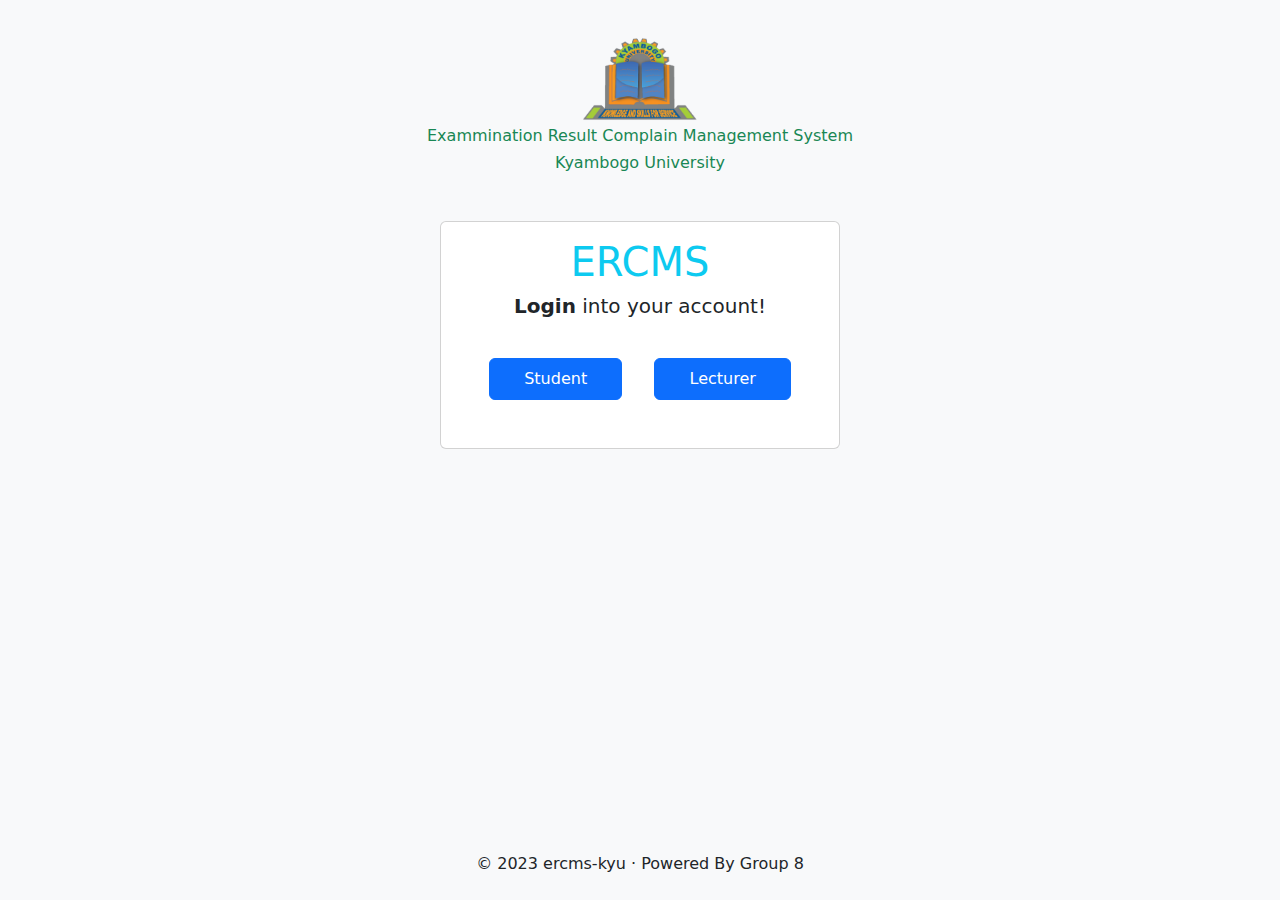
<file: index.html>
<!DOCTYPE html>
<html lang="en">
<head>
  <title>ercms-login</title>
  <meta charset="utf-8">
  <meta http-equiv="refresh" content="1000000000">
  <meta name="viewport" content="width=device-width, initial-scale=1">
  <meta name="theme-color" content="#f8f9fa"/>
  <meta name="description" content="Online Exammination Result Complain System"/>
  <link rel="icon" type="image/x-icon" href="images/favicon.ico">
  <link href="https://cdn.jsdelivr.net/npm/bootstrap@5.2.3/dist/css/bootstrap.min.css" rel="stylesheet">
  <script src="https://cdn.jsdelivr.net/npm/bootstrap@5.2.3/dist/js/bootstrap.bundle.min.js"></script>
</head>
<body style="background-color: #f8f9fa;">

<div class="container-fluid">
  <div class="flex text-center text-success mt-4 mb-5">
    <img class="card-img-top mx-auto d-block pt-2" src="images/logo.png" style="width:120px;">
    <h6>Exammination Result Complain Management System</h6>
    <h6>Kyambogo University</h6>
  </div>
  <div class="container d-flex align-items-center justify-content-center mb-0">
  <!--The card Start-->
  <div class="card" style="width:400px">
    
    <div class="card-body">
      <h1 class="text-center font-weight-bold text-info">ERCMS</h1>
      <h5 class="card-title text-center"><strong>Login</strong> into your account!</h5>
      <div class="d-flex p-3 justify-content-between">
      <button class="flex-fill m-3 p-2 btn btn-primary" data-bs-toggle="modal" data-bs-target="#myModalStudent">
      Student
      </button>
      <button class="flex-fill m-3 p-2 btn btn-primary" data-bs-toggle="modal" data-bs-target="#myModalLecturer">
      Lecturer
      </button>
    </div>
    </div>
    </div>
  <!--Card Ends-->
  <!--Std Login Model-->
  <!-- The Modal -->
<div class="modal" id="myModalStudent">
  <div class="modal-dialog modal-dialog-centered">
    <div class="modal-content">

      <!-- Modal Header -->
      <div class="modal-header bg-light" style="height:3em;">
        <h4 class="modal-title text-primary">Student Login</h4>
        <button type="button" class="btn-close" data-bs-dismiss="modal"></button>
      </div>

      <!-- Modal body -->
      <div class="modal-body">
        <form action="#">
          <div class="mb-3 mt-3">
            <label for="std_no">Student Number:</label>
            <input type="text" class="form-control" id="std_no" placeholder="Enter Student Number" name="std_no">
          </div>
          <div class="mb-3">
            <label for="pwd">Password:</label>
            <input type="password" class="form-control" id="pwd" placeholder="Enter password" name="pswd">
          </div>
          <div class="text-center mb-3">
            <button type="submit" class="text-center btn btn-primary">Login</button>
          </div>
          <p class="text-right text-secondary p-2">You don't have an account! <a href="register.html">Signup</a></p>
        </form>
      </div>
    </div>
  </div>
</div>
  <!--Lecturer Login Model-->
  <!-- The Modal -->
<div class="modal" id="myModalLecturer">
  <div class="modal-dialog modal-dialog-centered">
    <div class="modal-content">

      <!-- Modal Header -->
      <div class="modal-header bg-light" style="height:3em;">
        <h4 class="modal-title text-primary">Lecturer Login</h4>
        <button type="button" class="btn-close" data-bs-dismiss="modal"></button>
      </div>

      <!-- Modal body -->
      <div class="modal-body">
        <form action="#">
          <div class="mb-3 mt-3">
            <label for="username">Username:</label>
            <input type="text" class="form-control" id="username" placeholder="Enter username" name="username">
          </div>
          <div class="mb-3">
            <label for="pwd">Password:</label>
            <input type="password" class="form-control" id="pwd" placeholder="Enter password" name="pswd">
          </div>
          <div class="text-center mb-3">
            <button type="submit" class="text-center btn btn-primary">Login</button>
          </div>
        </form>
      </div>

    </div>
  </div>
</div>
</div>
<div class="row">
<!--Footer-->
<nav class="navbar navbar-expand-sm bg-light justify-content-center fixed-bottom">
  <ul class="navbar-nav">
    <li class="nav-item d-flex">
      <p>&copy; 2023 ercms-kyu &middot; Powered By Group 8</p>
    </li>
  </ul>
</nav>
<!--Footer End-->
</div>
</div>


</body>
</html>
</file>
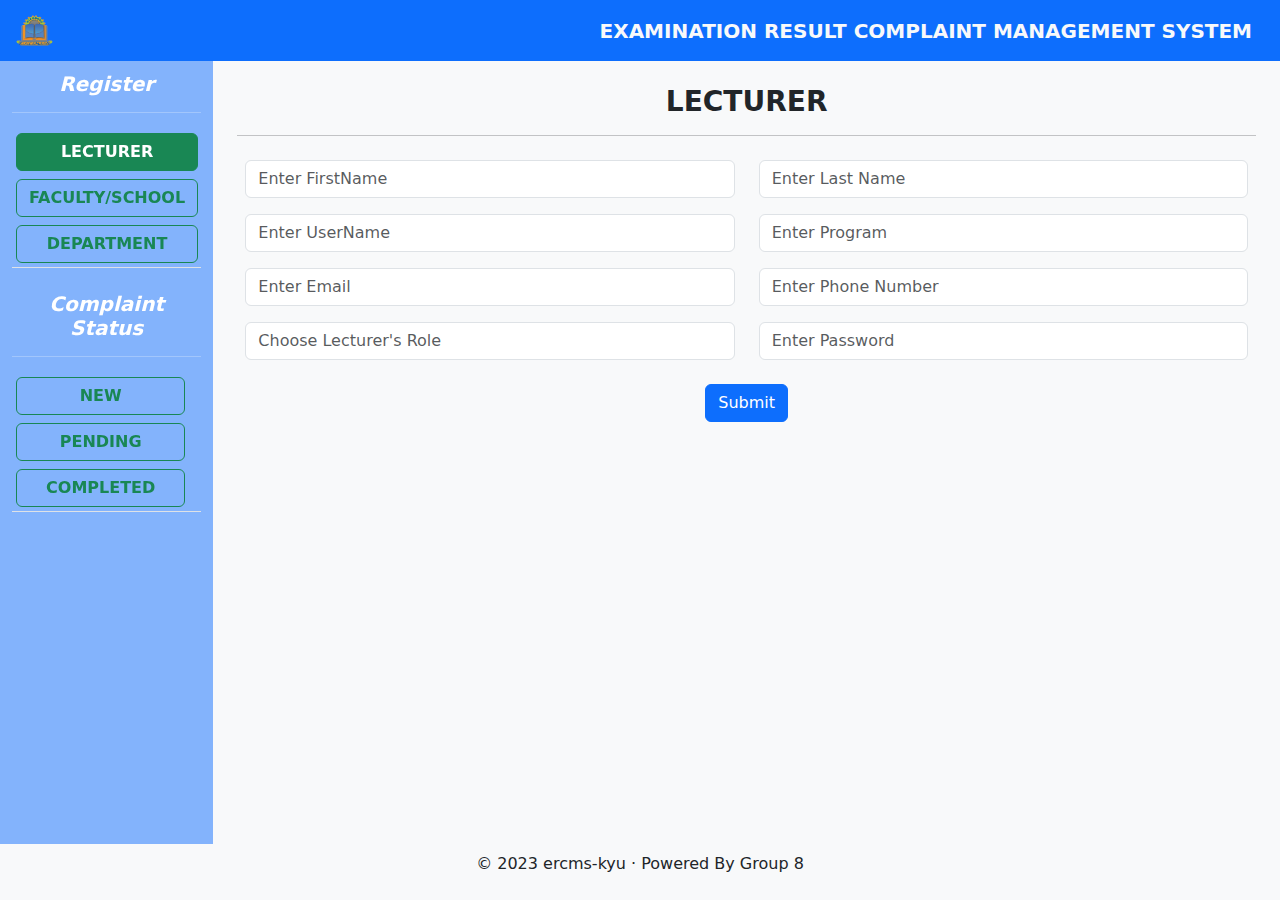
<file: admin.html>
<!DOCTYPE html>
<html lang="en">
<head>
  <title>ercs-admin_dashboard</title>
  <meta charset="utf-8">
  <meta http-equiv="refresh" content="">
  <meta name="viewport" content="width=device-width, initial-scale=1">
  <meta name="theme-color" content="#f8f9fa"/>
  <meta name="description" content="Online Exammination Result Complain System"/>
  <link rel="icon" type="image/x-icon" href="images/favicon.ico">
  <link href="https://cdn.jsdelivr.net/npm/bootstrap@5.2.3/dist/css/bootstrap.min.css" rel="stylesheet">
  <script src="https://cdn.jsdelivr.net/npm/bootstrap@5.2.3/dist/js/bootstrap.bundle.min.js"></script>
</head>
<body style="background-color: #f8f9fa;">
    <nav class="navbar navbar-expand-md bg-primary navbar-dark sticky-top">
        <div class="container-fluid">
          <a class="navbar-brand" href="#">
            <img src="images/logo.png" alt="Logo" style="width:45px;" class="rounded-pill">
          </a>
          <button class="navbar-toggler" type="button" data-bs-toggle="offcanvas" data-bs-target="#demo">
            <span class="navbar-toggler-icon"></span>
          </button>
          <div class="collapse navbar-collapse fw-bold justify-content-end" id="collapsibleNavbar">
            <span class="navbar-brand text-light fw-bold d-none d-md-block">
              EXAMINATION RESULT COMPLAINT MANAGEMENT SYSTEM
            </span>
          </div>
        </div>
      </nav>
<!--Enter NavBar-->
<!--Off canvas menu-->
<div class="offcanvas offcanvas-top" style="height:250px;" id="demo">
  <div class="offcanvas-header">
    <button type="button" class="btn-sm btn-close float-end" data-bs-dismiss="offcanvas"></button>
  </div>
  <div class="offcanvas-body p-2">
    <div class="fw-bold">
      <span class="">Register</span>
      <hr class="w-75">
      <ul class="nav">
        <li class="nav-item">
          <a class="nav-link" data-bs-toggle="tab" href="#home">Lecturer</a>
        </li>
        <li class="nav-item">
          <a class="nav-link" hdata-bs-toggle="tab" href="#faculty">Faculty/School</a>
        </li>
        <li class="nav-item">
          <a class="nav-link" data-bs-toggle="tab" href="#department">Department</a>
        </li>
      </ul>
      </div>
      <div class="fw-bold">
      <span class="">Complaint Status</span>
        <hr class="w-75">
      <ul class="nav">
        <li class="nav-item">
          <a class="nav-link" data-bs-toggle="tab" href="#new">New</a>
        </li>
        <li class="nav-item">
          <a class="nav-link" data-bs-toggle="tab" href="#pending">Pending</a>
        </li>
        <li class="nav-item">
          <a class="nav-link" data-bs-toggle="tab" href="#completed">Completed</a>
        </li>
      </ul>
      </div>
  </div>
</div>
<!--offcanvas end-->
<!--Start of Body-->
<div class="container-fluid">
<div class="row">
    <div class="col-sm-2 d-none d-md-block bg-primary text-white mt-5 bg-opacity-50 fixed-top vh-100">
        <h5 class="text-center fw-bold mt-4"><i>Register</i></h5>
        <hr>
        <div class="container-fluid text-center flex-column nav nav-tabs">
            <button class="btn btn-outline-success m-1 fw-bold active" data-bs-toggle="collapse" data-bs-target="#home">LECTURER</button>
            <button class="btn btn-outline-success m-1 fw-bold" data-bs-toggle="collapse" data-bs-target="#faculty">FACULTY/SCHOOL</button>
            <button class="btn btn-outline-success m-1 fw-bold" data-bs-toggle="collapse" data-bs-target="#department">DEPARTMENT</button>
        </div>
        <h5 class="text-center fw-bold pt-4"><i>Complaint Status</i></h5>
        <hr>
        <div class="container-fluid flex-column nav nav-tabs">
            <button class="btn btn-outline-success m-1 fw-bold" data-bs-toggle="collapse" data-bs-target="#new">NEW</button>
            <button class="btn btn-outline-success m-1 fw-bold" data-bs-toggle="collapse" data-bs-target="#pending">PENDING</button>
            <button class="btn btn-outline-success m-1 fw-bold" data-bs-toggle="collapse" data-bs-target="#completed">COMPLETED</button>
        </div>
    </div>
    <div class="col-10 bg-light text-dark container-fluid bg-opacity-50 offset-2 offset-sm-none justify-content-center">
         <!-- Tab panes registeration-->
        <div class="container-fluid mx-auto">
            <div id="home" class="collapse show collapse-sm show"><br>
            <h3 class="text-center fw-bolder">LECTURER</h3>
            <hr>
            <form>
                <div class="row p-2">
                  <div class="col-6">
                    <input type="text" class="form-control" placeholder="Enter FirstName" name="fname">
                  </div>
                  <div class="col-6">
                    <input type="text" class="form-control" placeholder="Enter Last Name" name="lname">
                  </div>
                </div>
                <div class="row p-2">
                  <div class="col">
                    <input type="text" class="form-control" placeholder="Enter UserName" name="username">
                  </div>
                  <div class="col">
                    <input type="text" class="form-control" placeholder="Enter Program" name="program">
                  </div>
                </div>
                  <div class="row p-2">
                  <div class="col">
                    <input type="email" class="form-control" placeholder="Enter Email" name="email">
                  </div>
                  <div class="col">
                    <input type="tell" class="form-control" placeholder="Enter Phone Number" name="phone">
                  </div>
                </div>
                  <div class="row p-2">
                  <div class="col">
                    <input class="form-control" placeholder="Choose Lecturer's Role" list="roles" name="role" id="role">
                        <datalist id="roles">
                            <option value="Lecturer"></option>
                            <option value="Coordinator"></option>
                        </datalist>    
                  </div>
                  <div class="col">
                    <input type="password" class="form-control" placeholder="Enter Password" name="pswd">
                  </div>
                </div>
                <div class="conatiner text-center">
                    <input type="submit" class="btn btn-primary mt-3" value="Submit">
                </div>
              </form>
            </div>

            <div id="faculty" class="collapse"><br>
                <h3 class="text-center fw-bolder">FACULTY / SCHOOL</h3>
                <hr>
                <form>
                    <div class="row p-2">
                      <div class="col">
                        <input type="text" class="form-control" placeholder="Enter Faculty/School Name" name="fac_name">
                      </div>
                      <div class="col">
                        <input type="text" class="form-control" placeholder="Enter HOD Name" name="fac_member">
                      </div>
                    </div>
                    <div class="row p-2">
                      <div class="col">
                        <input type="email" class="form-control" placeholder="Enter Email" name="email">
                      </div>
                      <div class="col">
                        <input type="tell" class="form-control" placeholder="Enter Phone" name="phone">
                      </div>
                    </div>
                    <div class="conatiner text-center">
                        <input type="submit" class="btn btn-primary mt-3" value="Submit">
                    </div>
                  </form>
            </div>

            <div id="department" class="collapse"><br>
                <h3 class="text-center fw-bolder">DEPARTMENT</h3>
                <hr>
                <form>
                    <div class="row p-2">
                      <div class="col">
                        <input type="text" class="form-control" placeholder="Enter department name" name="department_name">
                      </div>
                      <div class="col">
                        <input type="text" class="form-control" placeholder="Enter Administrator Name" name="dadmin_name">
                      </div>
                    </div>
                    <div class="conatiner text-center">
                        <input type="submit" class="btn btn-primary mt-3" value="Submit">
                    </div>
                  </form>
            </div>
    <!-- Tab panes registeration-->
                <div id="new" class="collapse"><br>
                <h3 class="text-center fw-bolder">NEW COMPLAINTS</h3>
                <hr>
                <div class="table-responsive">
                    <table class="table table-bordered">
                      <thead class="table-success">
                        <tr>
                          <th>Reg_No</th>
                          <th>Date</th>
                          <th>Full Name</th>
                          <th>Program</th>
                          <th>Comp_Id</th>
                          <th>Complaint Description</th>
                          <th>Faculty/School</th>
                          <th>Department</th>
                          <th>Course</th>
                        </tr>
                      </thead>
                      <tbody>
                        <tr>
                          <td>21/U/ITE/8664/PE</td>
                          <td>21/04/2023</td>
                          <td>Pitt Eunice</td>
                          <td>Information Technology and Computing</td>
                          <td>093jf</td>
                          <td>I have missing mark for computer maintenace of year 1 sem two.</td>
                          <td>School of computing and information science</td>
                          <td>Computer Science</td>
                          <td>Computer Maintenace</td>
                        </tr>
                        <tr>
                            <td>21/U/ITE/8664/PE</td>
                            <td>21/04/2023</td>
                            <td>Pitt Eunice</td>
                            <td>Information Technology and Computing</td>
                            <td>093jf</td>
                            <td>I have missing mark for computer maintenace of year 1 sem two.</td>
                            <td>School of computing and information science</td>
                            <td>Computer Science</td>
                            <td>Computer Maintenace</td>
                          </tr>
                      </tbody>
                    </table>
                  </div>
                </div>

                <div id="pending" class="collapse"><br>
                    <h3 class="text-center fw-bolder">PENDING COMPLAINTS</h3>
                    <hr>
                    <div class="table-responsive">
                      <table class="table table-bordered">
                        <thead class="table-success">
                          <tr>
                            <th>Reg_No</th>
                            <th>Date</th>
                            <th>Full Name</th>
                            <th>Program</th>
                            <th>Comp_Id</th>
                            <th>Complaint Description</th>
                            <th>Faculty/School</th>
                            <th>Department</th>
                            <th>Course</th>
                          </tr>
                        </thead>
                        <tbody>
                          <tr>
                            <td>21/U/ITE/8664/PE</td>
                            <td>21/04/2023</td>
                            <td>Pitt Eunice</td>
                            <td>Information Technology and Computing</td>
                            <td>093jf</td>
                            <td>I have missing mark for computer maintenace of year 1 sem two.</td>
                            <td>School of computing and information science</td>
                            <td>Computer Science</td>
                            <td>Computer Maintenace</td>
                          </tr>
                          <tr>
                              <td>21/U/ITE/8664/PE</td>
                              <td>21/04/2023</td>
                              <td>Pitt Eunice</td>
                              <td>Information Technology and Computing</td>
                              <td>093jf</td>
                              <td>I have missing mark for computer maintenace of year 1 sem two.</td>
                              <td>School of computing and information science</td>
                              <td>Computer Science</td>
                              <td>Computer Maintenace</td>
                            </tr>
                        </tbody>
                      </table>
                    </div>
                  </div>
                </div>
                <div id="completed" class="collapse"><br>
                    <h3 class="text-center fw-bolder">COMPLATED</h3>
                    <hr>
                    <div class="table-responsive">
                      <table class="table table-bordered">
                        <thead class="table-success">
                          <tr>
                            <th>Reg_No</th>
                            <th>Date</th>
                            <th>Full Name</th>
                            <th>Program</th>
                            <th>Comp_Id</th>
                            <th>Complaint Description</th>
                            <th>Faculty/School</th>
                            <th>Department</th>
                            <th>Course</th>
                          </tr>
                        </thead>
                        <tbody>
                          <tr>
                            <td>21/U/ITE/8664/PE</td>
                            <td>21/04/2023</td>
                            <td>Pitt Eunice</td>
                            <td>Information Technology and Computing</td>
                            <td>093jf</td>
                            <td>I have missing mark for computer maintenace of year 1 sem two.</td>
                            <td>School of computing and information science</td>
                            <td>Computer Science</td>
                            <td>Computer Maintenace</td>
                          </tr>
                          <tr>
                              <td>21/U/ITE/8664/PE</td>
                              <td>21/04/2023</td>
                              <td>Pitt Eunice</td>
                              <td>Information Technology and Computing</td>
                              <td>093jf</td>
                              <td>I have missing mark for computer maintenace of year 1 sem two.</td>
                              <td>School of computing and information science</td>
                              <td>Computer Science</td>
                              <td>Computer Maintenace</td>
                            </tr>
                        </tbody>
                      </table>
                    </div>
                  </div>
                </div>
            </div>
        </div>
    <!--End of Complaint status check tabs-->
  </div>
  </div>
<!--End of body-->
<!--Footer-->
<nav class="navbar navbar-expand-sm bg-light justify-content-center fixed-bottom">
    <ul class="navbar-nav">
      <li class="nav-item d-flex">
        <p>&copy; 2023 ercms-kyu &middot; Powered By Group 8</p>
      </li>
    </ul>
  </nav>
  <!--Footer End-->
</body>
</html>
</file>
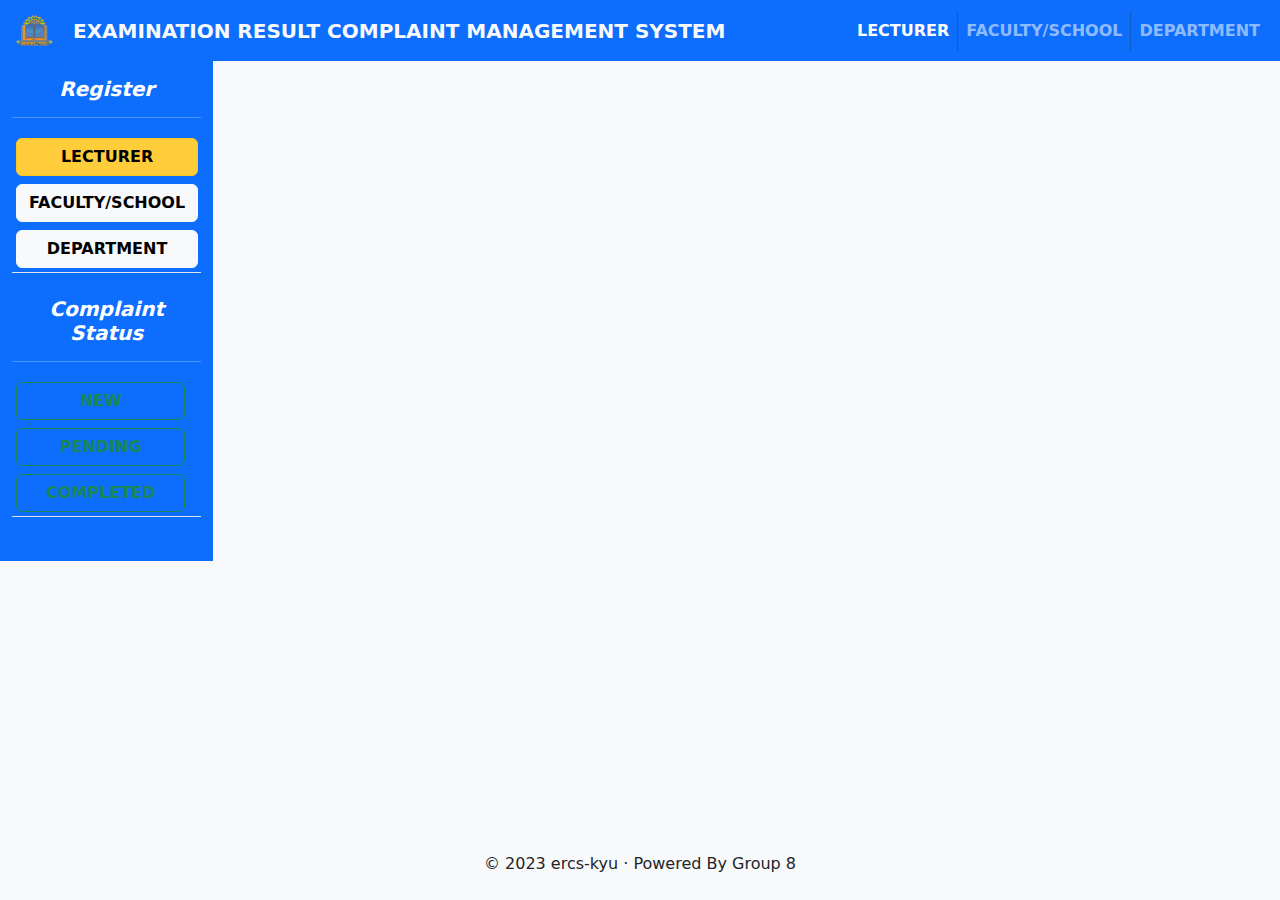
<file: LECTURER.html>
<!DOCTYPE html>
<html lang="en">
<head>
  <title>ercs-admin_dashboard</title>
  <meta charset="utf-8">
  <meta http-equiv="refresh" content="">
  <meta name="viewport" content="width=device-width, initial-scale=1">
  <meta name="theme-color" content="#f8f9fa"/>
  <meta name="description" content="Online Exammination Result Complain System"/>
  <link rel="icon" type="image/x-icon" href="images/favicon.ico">
  <link href="https://cdn.jsdelivr.net/npm/bootstrap@5.2.3/dist/css/bootstrap.min.css" rel="stylesheet">
  <script src="https://cdn.jsdelivr.net/npm/bootstrap@5.2.3/dist/js/bootstrap.bundle.min.js"></script>
</head>
<body style="background-color: #f8f9fa;">
    <nav class="navbar navbar-expand-md bg-primary navbar-dark">
        <div class="container-fluid">
          <a class="navbar-brand" href="#">
            <img src="images/logo.png" alt="Logo" style="width:45px;" class="rounded-pill">
          </a>
          <span class="navbar-brand text-light fw-bold d-none d-md-block">
                EXAMINATION RESULT COMPLAINT MANAGEMENT SYSTEM
          </span>
          <button class="navbar-toggler" type="button" data-bs-toggle="collapse" data-bs-target="#collapsibleNavbar">
            <span class="navbar-toggler-icon"></span>
          </button>
          <div class="collapse navbar-collapse fw-bold justify-content-end" id="collapsibleNavbar">
            <ul class="navbar-nav fw-bold">
              <li class="nav-item">
                <a class="nav-link active" data-bs-toggle="tab" href="#home">LECTURER</a>
              </li>
              <div class="vr d-none d-md-block"></div>
              <li class="nav-item">
                <a class="nav-link" data-bs-toggle="tab" href="#menu1">FACULTY/SCHOOL</a>
              </li>
              <div class="vr d-none d-md-block"></div>
              <li class="nav-item">
                <a class="nav-link" data-bs-toggle="tab" href="#menu2">DEPARTMENT</a>
              </li>    
            </ul>
          </div>
        </div>
      </nav>
<!--Enter NavBar-->
<!--Start of Body-->
<div class="container-fluid">
<div class="row">
    <div class="col-2 d-none d-md-block bg-primary text-white pt-3" style="height: 500px;">
        <h5 class="text-center fw-bold"><i>Register</i></h5>
        <hr>
        <div class="container-fluid flex-column nav nav-tabs">
            <button class="btn btn-warning btn-block m-1 fw-bold active" data-bs-toggle="tab" href="#home">LECTURER</button>
            <button class="btn btn-light m-1 fw-bold" data-bs-toggle="tab" href="#faculty">FACULTY/SCHOOL</button>
            <button class="btn btn-light m-1 fw-bold" data-bs-toggle="tab" href="#department">DEPARTMENT</button>
        </div>
        <h5 class="text-center fw-bold pt-4"><i>Complaint Status</i></h5>
        <hr>
        <div class="container-fluid flex-column nav nav-tabs">
            <button class="btn btn-outline-success m-1 fw-bold" data-bs-toggle="tab" href="#new">NEW</button>
            <button class="btn btn-outline-success m-1 fw-bold" data-bs-toggle="tab" href="#pending">PENDING</button>
            <button class="btn btn-outline-success m-1 fw-bold" data-bs-toggle="tab" href="#completed">COMPLETED</button>
        </div>
    </div>
    <div class="col-10 bg-light text-dark container-fluid">
         <!-- Tab panes registeration-->
        <div class="tab-content">
            <div id="home" class="tab-pane fade"><br>
            <h3 class="text-center">REGISTER LECTURER</h3>
            <hr>
            <form>
                <div class="row p-2">
                  <div class="col-6">
                    <input type="text" class="form-control" placeholder="Enter FirstName" name="fname">
                  </div>
                  <div class="col-6">
                    <input type="text" class="form-control" placeholder="Enter Last Name" name="lname">
                  </div>
                </div>
                <div class="row p-2">
                  <div class="col">
                    <input type="text" class="form-control" placeholder="Enter UserName" name="username">
                  </div>
                  <div class="col">
                    <input type="text" class="form-control" placeholder="Enter Program" name="program">
                  </div>
                </div>
                  <div class="row p-2">
                  <div class="col">
                    <input type="email" class="form-control" placeholder="Enter Email" name="email">
                  </div>
                  <div class="col">
                    <input type="tell" class="form-control" placeholder="Enter Phone Number" name="phone">
                  </div>
                </div>
                  <div class="row p-2">
                  <div class="col">
                    <input class="form-control" placeholder="Choose Lecturer's Role" list="roles" name="role" id="role">
                        <datalist id="roles">
                            <option value="Lecturer"></option>
                            <option value="Coordinator"></option>
                        </datalist>    
                  </div>
                  <div class="col">
                    <input type="password" class="form-control" placeholder="Enter Password" name="pswd">
                  </div>
                </div>
                <div class="conatiner text-center">
                    <input type="submit" class="btn btn-primary mt-3" value="Submit">
                </div>
              </form>
            </div>

            <div id="faculty" class="tab-pane fade"><br>
                <h3 class="text-center">REGISTER FACULTY / SCHOOL</h3>
                <hr>
                <form>
                    <div class="row p-2">
                      <div class="col">
                        <input type="text" class="form-control" placeholder="Enter Faculty/School Name" name="fac_name">
                      </div>
                      <div class="col">
                        <input type="text" class="form-control" placeholder="Enter HOD Name" name="fac_member">
                      </div>
                    </div>
                    <div class="row p-2">
                      <div class="col">
                        <input type="email" class="form-control" placeholder="Enter Email" name="email">
                      </div>
                      <div class="col">
                        <input type="tell" class="form-control" placeholder="Enter Phone" name="phone">
                      </div>
                    </div>
                    <div class="conatiner text-center">
                        <input type="submit" class="btn btn-primary mt-3" value="Submit">
                    </div>
                  </form>
            </div>

            <div id="department" class="tab-pane fade"><br>
                <h3 class="text-center">REGISTER DEPARTMENT</h3>
                <hr>
                <form>
                    <div class="row p-2">
                      <div class="col">
                        <input type="text" class="form-control" placeholder="Enter FirstName" name="fname">
                      </div>
                      <div class="col">
                        <input type="text" class="form-control" placeholder="Enter Last Name" name="lname">
                      </div>
                    </div>
                    <div class="row p-2">
                      <div class="col">
                        <input type="text" class="form-control" placeholder="Enter UserName" name="username">
                      </div>
                      <div class="col">
                        <input type="text" class="form-control" placeholder="Enter Program" name="program">
                      </div>
                    </div>
                      <div class="row p-2">
                      <div class="col">
                        <input type="email" class="form-control" placeholder="Enter Email" name="email">
                      </div>
                      <div class="col">
                        <input type="tell" class="form-control" placeholder="Enter Phone Number" name="phone">
                      </div>
                    </div>
                      <div class="row p-2">
                      <div class="col">
                        <input class="form-control" placeholder="Choose Lecturer's Role" list="roles" name="role" id="role">
                            <datalist id="roles">
                                <option value="Lecturer"></option>
                                <option value="Coordinator"></option>
                            </datalist>    
                      </div>
                      <div class="col">
                        <input type="password" class="form-control" placeholder="Enter Password" name="pswd">
                      </div>
                    </div>
                    <div class="conatiner text-center">
                        <input type="submit" class="btn btn-primary mt-3" value="Submit">
                    </div>
                  </form>
            </div>
    <!-- Tab panes registeration-->
                <div id="new" class="tab-pane fade"><br>
                <h3 class="text-center">NEW COMPLAINTS</h3>
                <hr>
                <div class="table-responsive">
                    <table class="table table-bordered">
                      <thead class="table-success">
                        <tr>
                          <th>Reg_No</th>
                          <th>Date</th>
                          <th>Full Name</th>
                          <th>Program</th>
                          <th>Comp_Id</th>
                          <th>Complaint Description</th>
                          <th>Faculty/School</th>
                          <th>Department</th>
                          <th>Course</th>
                        </tr>
                      </thead>
                      <tbody>
                        <tr>
                          <td>21/U/ITE/8664/PE</td>
                          <td>21/04/2023</td>
                          <td>Pitt Eunice</td>
                          <td>Information Technology and Computing</td>
                          <td>093jf</td>
                          <td>I have missing mark for computer maintenace of year 1 sem two.</td>
                          <td>School of computing and information science</td>
                          <td>Computer Science</td>
                          <td>Computer Maintenace</td>
                        </tr>
                        <tr>
                            <td>21/U/ITE/8664/PE</td>
                            <td>21/04/2023</td>
                            <td>Pitt Eunice</td>
                            <td>Information Technology and Computing</td>
                            <td>093jf</td>
                            <td>I have missing mark for computer maintenace of year 1 sem two.</td>
                            <td>School of computing and information science</td>
                            <td>Computer Science</td>
                            <td>Computer Maintenace</td>
                          </tr>
                      </tbody>
                    </table>
                  </div>
                </div>

                <div id="pending" class="tab-pane fade"><br>
                    <h3 class="text-center">PENDING COMPLAINTS</h3>
                    <hr>

                </div>
                <div id="completed" class="tab-pane fade"><br>
                    <h3 class="text-center">COMPLATED</h3>
                    <hr>

                </div>
            </div>
        </div>
    <!--End of Complaint status check tabs-->
  </div>
  </div>
<!--End of body-->
<!--Footer-->
<nav class="navbar navbar-expand-sm bg-light justify-content-center fixed-bottom">
    <ul class="navbar-nav">
      <li class="nav-item d-flex">
        <p>&copy; 2023 ercs-kyu &middot; Powered By Group 8</p>
      </li>
    </ul>
  </nav>
  <!--Footer End-->
</body>
</html>
</file>
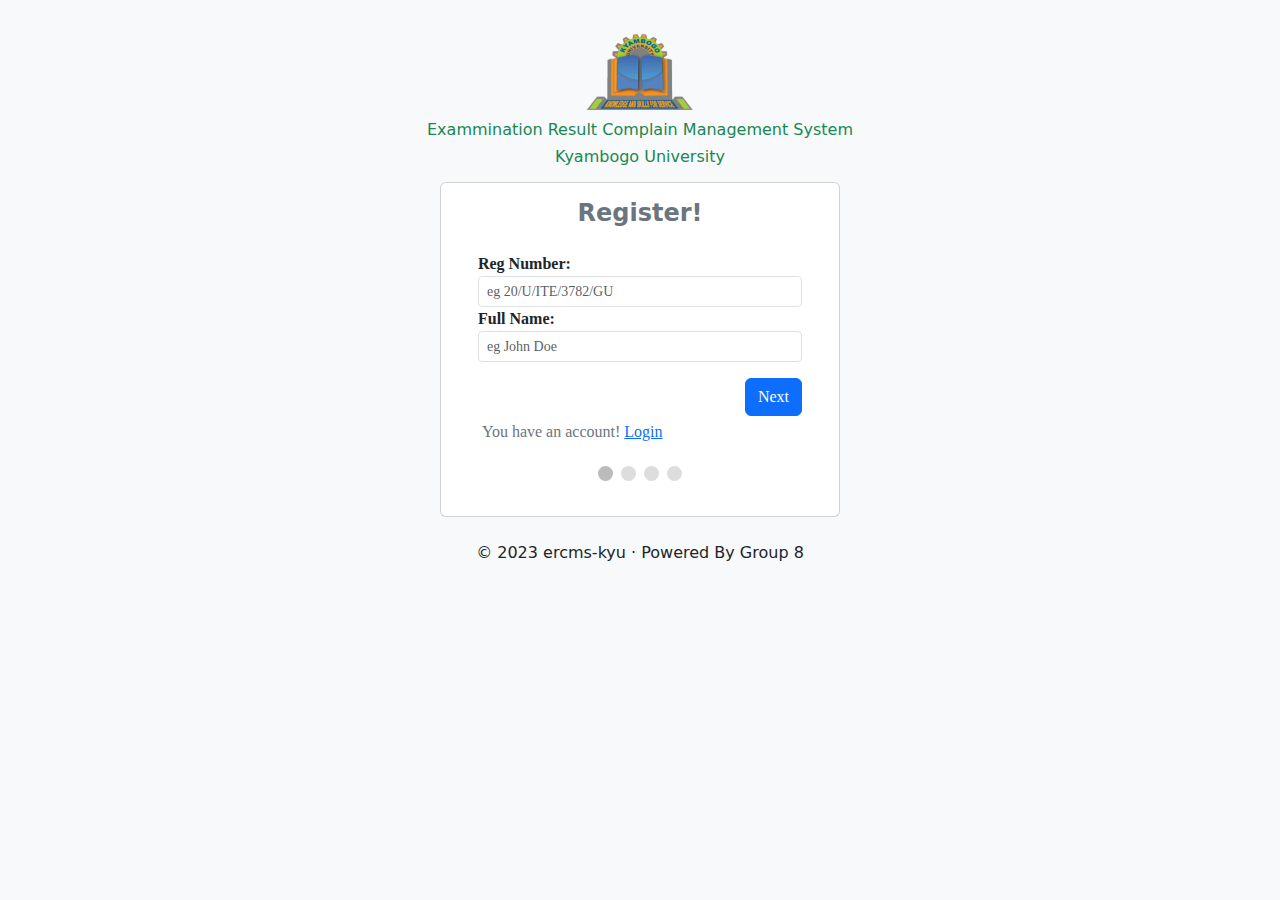
<file: register.html>
<!DOCTYPE html>
<html lang="en">
<head>
  <title>ercms student_registration</title>
  <meta charset="utf-8">
  <meta http-equiv="refresh" content="">
  <meta name="viewport" content="width=device-width, initial-scale=1">
  <meta name="theme-color" content="#f8f9fa"/>
  <meta name="description" content="Online Exammination Result Complain System"/>
  <link rel="icon" type="image/x-icon" href="images/favicon.ico">
  <link href="https://cdn.jsdelivr.net/npm/bootstrap@5.2.3/dist/css/bootstrap.min.css" rel="stylesheet">
  <script src="https://cdn.jsdelivr.net/npm/bootstrap@5.2.3/dist/js/bootstrap.bundle.min.js"></script>

  <style>
  #regForm {
    background-color: #ffffff;
    margin: auto;
    font-family: Raleway;
    padding: 0.5rem;
    width: 95%;
    min-width: 300px;
  }
  /* Hide all steps by default: */
  .tab {
    display: none;
  }

  input.invalid {background-color: #ffdddd;}

  button:hover {
    opacity: 1;
  }
  
  /* Make circles that indicate the steps of the form: */
  .step {
    height: 15px;
    width: 15px;
    margin: 0 2px;
    background-color: #bbbbbb;
    border: none;  
    border-radius: 50%;
    display: inline-block;
    opacity: 0.5;
  }
  
  .step.active {
    opacity: 1;
  }
  
  /* Mark the steps that are finished and valid: */
  .step.finish {
    background-color: #04AA6D;
  }
  </style>

</head>
<body style="background-color: #f8f9fa;">

<div class="container-fluid">
  <div class="flex text-center text-success mt-4 mb-3">
    <img class="mx-auto d-block rounded p-1" src="images/logo.png" style="width:120px;">
    <h6>Exammination Result Complain Management System</h6>
    <h6>Kyambogo University</h6>
  </div>
  <div class="container d-flex align-items-center justify-content-center">
  <!--The card Start-->
  <div class="card" style="width:400px">
    <div class="card-body">
      <h4 class="card-title text-center text-secondary"><strong>Register!</strong></h4>
      <div class="p-1 justify-content-center">
        <form  id="regForm" action="action.php">
            <div class=" tab mb-2 mt-1">
              <label for="reg_no"><strong>Reg Number:</strong></label>
              <input type="text" class="form-control form-control-sm" placeholder="eg 20/U/ITE/3782/GU" name="reg_no" required>
              <label for="name"><strong>Full Name:</strong></label>
              <input type="text" class="form-control form-control-sm" placeholder="eg John Doe" name="name" required>
            </div>
            <div class=" tab mb-2">
              <label for="faculty_school"><strong>Faculty/School:</strong></label>
              <input type="text" class="form-control form-control-sm" placeholder="eg Faculty of Science" name="faculty">
              <label for="department"><strong>Department:</strong></label>
              <input type="text" class="form-control form-control-sm" placeholder="eg Computer Science" name="department">
            </div>
            <div class=" tab mb-2">
              <label for="academic_year"><strong>Accademic Year:</strong></label>
              <input type="text" class="form-control form-control-sm" placeholder="2020/21" name="academic_year">
              <label for="semester"><strong>Semester:</strong></label>
              <input type="text" class="form-control form-control-sm" placeholder="Semester 1" name="semester">
            </div>
            <div class=" tab mb-2">
              <label for="program"><strong>Program:</strong></label>
              <input type="text" class="form-control form-control-sm" placeholder="eg Faculty of Science" name="faculty">
              <label for="tell"><strong>Tellphone:</strong></label>
              <input type="tel" class="form-control form-control-sm" placeholder="eg 07838292837" name="tell">
              <label for="email"><strong>Email:</strong></label>
              <input type="email" class="form-control form-control-sm" placeholder="Student email" name="email">
            </div>
            <div class=" tab mb-2">
              <label for="pwd"><strong>Password:</strong></label>
              <input type="password" class="form-control form-control-sm" name="pwd">
              <label for="confirm_pwd"><strong>Confirm Password:</strong></label>
              <input type="password" class="form-control form-control-sm" name="confirm_pwd">
            </div>
            <div style="overflow:auto;" class="pt-2">
              <div style="float:right;">
                <button type="button" id="prevBtn" class="text-center btn btn-primary" onclick="nextPrev(-1)">Previous</button>
                <button type="button" id="nextBtn" class="text-center btn btn-primary" onclick="nextPrev(1)">Next</button>
              </div>
            </div>
            <p class="text-right text-secondary p-1">You have an account! <a href="index.html">Login</a></p>
            <!-- Circles which indicates the steps of the form: -->
            <div style="text-align:center;margin-top:1rem;">
              <span class="step"></span>
              <span class="step"></span>
              <span class="step"></span>
              <span class="step"></span>
            </div>

          </form>
    </div>
    </div>
    </div>
    </div>
  <!--Card Ends-->


<div class="row pt-3">
<!--Footer-->
<nav class="navbar navbar-expand-sm bg-light justify-content-center">
  <ul class="navbar-nav">
    <li class="nav-item d-flex">
      <p>&copy; 2023 ercms-kyu &middot; Powered By Group 8</p>
    </li>
  </ul>
</nav>
<!--Footer End-->
</div>
</div>

<!--script-->
<script>
  var currentTab = 0; // Current tab is set to be the first tab (0)
  showTab(currentTab); // Display the current tab
  
  function showTab(n) {
    // This function will display the specified tab of the form...
    var x = document.getElementsByClassName("tab");
    x[n].style.display = "block";
    //... and fix the Previous/Next buttons:
    if (n == 0) {
      document.getElementById("prevBtn").style.display = "none";
    } else {
      document.getElementById("prevBtn").style.display = "inline";
    }
    if (n == (x.length - 1)) {
      document.getElementById("nextBtn").innerHTML = "SignUp";
    } else {
      document.getElementById("nextBtn").innerHTML = "Next";
    }
    //... and run a function that will display the correct step indicator:
    fixStepIndicator(n)
  }
  
  function nextPrev(n) {
    // This function will figure out which tab to display
    var x = document.getElementsByClassName("tab");
    // Exit the function if any field in the current tab is invalid:
    if (n == 1 && !validateForm()) return false;
    // Hide the current tab:
    x[currentTab].style.display = "none";
    // Increase or decrease the current tab by 1:
    currentTab = currentTab + n;
    // if you have reached the end of the form...
    if (currentTab >= x.length) {
      // ... the form gets submitted:
      document.getElementById("regForm").submit();
      return false;
    }
    // Otherwise, display the correct tab:
    showTab(currentTab);
  }
  
  function validateForm() {
    // This function deals with validation of the form fields
    var x, y, i, valid = true;
    x = document.getElementsByClassName("tab");
    y = x[currentTab].getElementsByTagName("input");
    // A loop that checks every input field in the current tab:
    for (i = 0; i < y.length; i++) {
      // If a field is empty...
      if (y[i].value == "") {
        // add an "invalid" class to the field:
        y[i].className += "needs-validation";
        // and set the current valid status to false
        valid = false;
      }
    }
    // If the valid status is true, mark the step as finished and valid:
    if (valid) {
      document.getElementsByClassName("step")[currentTab].className += " finish";
    }
    return valid; // return the valid status
  }
  
  function fixStepIndicator(n) {
    // This function removes the "active" class of all steps...
    var i, x = document.getElementsByClassName("step");
    for (i = 0; i < x.length; i++) {
      x[i].className = x[i].className.replace(" active", "");
    }
    //... and adds the "active" class on the current step:
    x[n].className += " active";
  }
  </script>

</body>
</html>
</file>
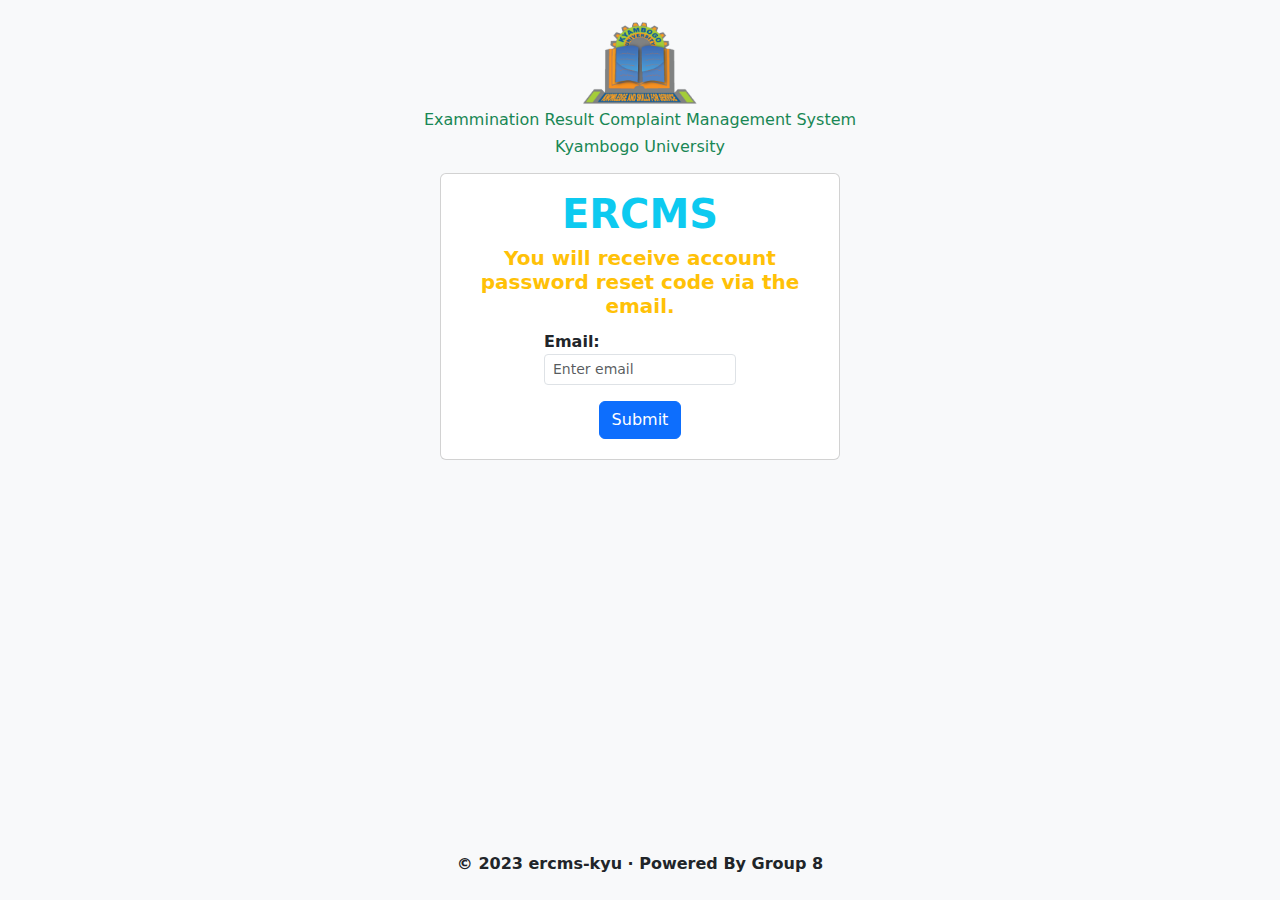
<file: reset.html>
<!DOCTYPE html>
<html lang="en">
<head>
  <title>ercms-login</title>
  <meta charset="utf-8">
  <meta http-equiv="refresh" content="">
  <meta name="viewport" content="width=device-width, initial-scale=1">
  <meta name="theme-color" content="#f8f9fa"/>
  <meta name="description" content="Online Exammination Result Complain System"/>
  <link rel="icon" type="image/x-icon" href="images/favicon.ico">
  <link href="https://cdn.jsdelivr.net/npm/bootstrap@5.2.3/dist/css/bootstrap.min.css" rel="stylesheet">
  <script src="https://cdn.jsdelivr.net/npm/bootstrap@5.2.3/dist/js/bootstrap.bundle.min.js"></script>
</head>
<body style="background-color: #f8f9fa;">

<div class="container-fluid">
  <div class="flex text-center text-success mt-2 mb-3">
    <img class="card-img-top mx-auto d-block pt-2" src="images/logo.png" style="width:120px;">
    <h6>Exammination Result Complaint Management System</h6>
    <h6>Kyambogo University</h6>
  </div>
  <div class="container d-flex align-items-center justify-content-center mb-0">
  <!--The card Start-->
  <div class="card" style="width:400px">
    
    <div class="card-body">
      <h1 class="text-center fw-bold text-info">ERCMS</h1>
      <h5 class="card-title text-center text-warning"><strong>You will receive account password reset code via the email.</h5>
      <div class="d-flex justify-content-center">
        <form action="#" method="post">
            <div class="mb-3 mt-1">
              <label for="email">Email:</label>
              <input type="email" class="form-control form-control-sm" id="pwd" placeholder="Enter email" name="r_email">
            </div>
            <div class="text-center mb-1">
              <button type="submit" class="text-center btn btn-primary">Submit</button>
            </div>
          </form>
    </div>
    </div>
    </div>
  <!--Card Ends-->

<!--Footer-->
<nav class="navbar navbar-expand bg-light justify-content-center fixed-bottom">
  <ul class="navbar-nav">
    <li class="nav-item d-flex">
      <p>&copy; 2023 ercms-kyu &middot; Powered By Group 8</p>
    </li>
  </ul>
</nav>
<!--Footer End-->
</div>
</div>


</body>
</html>
</file>
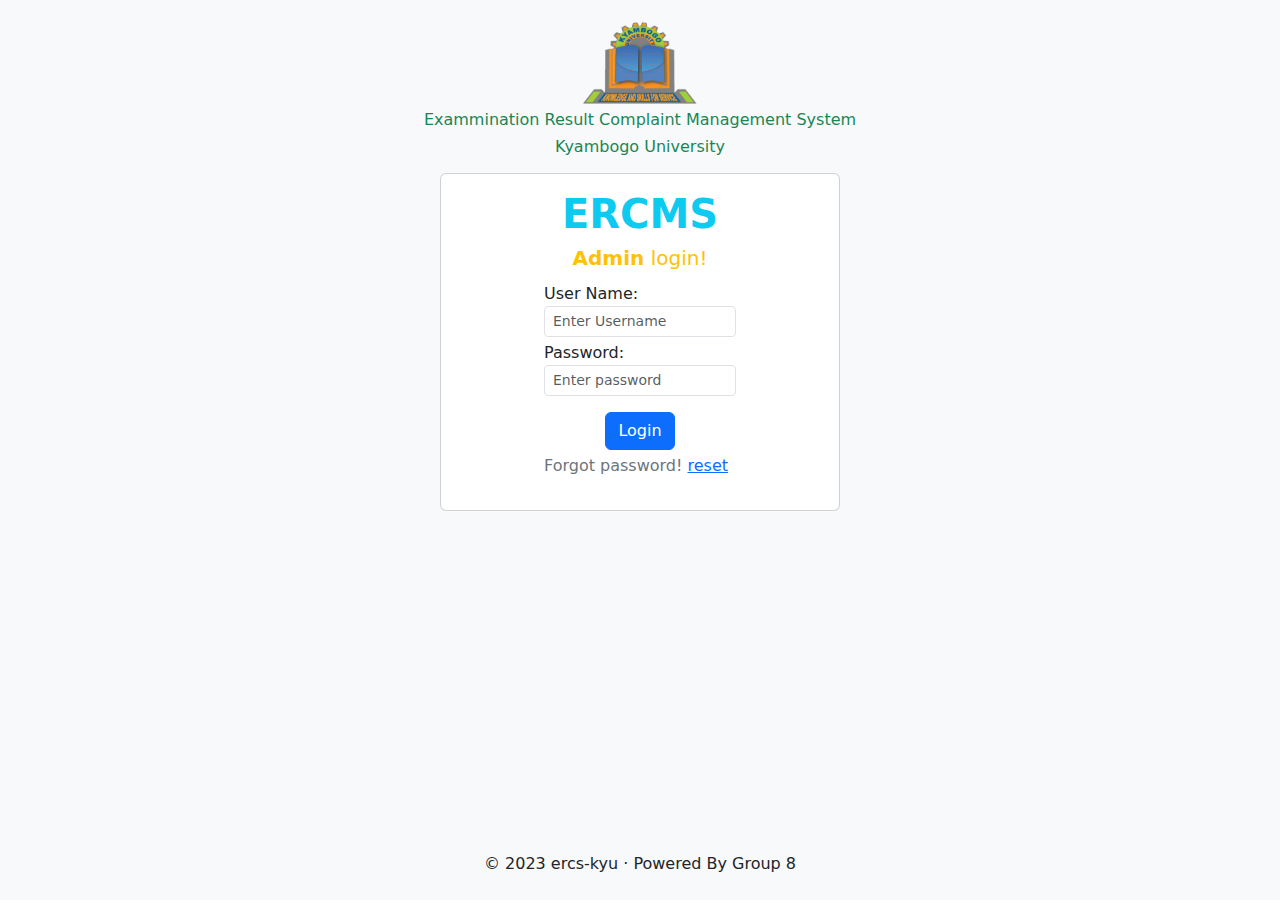
<file: signup.html>
<!DOCTYPE html>
<html lang="en">
<head>
  <title>ercs-login</title>
  <meta charset="utf-8">
  <meta http-equiv="refresh" content="1">
  <meta name="viewport" content="width=device-width, initial-scale=1">
  <meta name="theme-color" content="#f8f9fa"/>
  <meta name="description" content="Online Exammination Result Complain System"/>
  <link rel="icon" type="image/x-icon" href="images/favicon.ico">
  <link href="https://cdn.jsdelivr.net/npm/bootstrap@5.2.3/dist/css/bootstrap.min.css" rel="stylesheet">
  <script src="https://cdn.jsdelivr.net/npm/bootstrap@5.2.3/dist/js/bootstrap.bundle.min.js"></script>
</head>
<body style="background-color: #f8f9fa;">

<div class="container-fluid">
  <div class="flex text-center text-success mt-2 mb-3">
    <img class="card-img-top mx-auto d-block pt-2" src="images/logo.png" style="width:120px;">
    <h6>Exammination Result Complaint Management System</h6>
    <h6>Kyambogo University</h6>
  </div>
  <div class="container d-flex align-items-center justify-content-center mb-0">
  <!--The card Start-->
  <div class="card" style="width:400px">
    
    <div class="card-body">
      <h1 class="text-center fw-bold text-info">ERCMS</h1>
      <h5 class="card-title text-center text-warning"><strong>Admin</strong> login!</h5>
      <div class="d-flex justify-content-center">
        <form action="#" method="post">
            <div class="mb-1 mt-1">
              <label for="std_no">User Name:</label>
              <input type="text" class="form-control form-control-sm" id="username" placeholder="Enter Username" name="username">
            </div>
            <div class="mb-3">
              <label for="pwd">Password:</label>
              <input type="password" class="form-control form-control-sm" id="pwd" placeholder="Enter password" name="pswd">
            </div>
            <div class="text-center mb-1">
              <button type="submit" class="text-center btn btn-primary">Login</button>
            </div>
            <p class="text-right text-secondary p-0">Forgot password! <a href="reset.html">reset</a></p>
          </form>
    </div>
    </div>
    </div>
  <!--Card Ends-->

<!--Footer-->
<nav class="navbar navbar-expand bg-light justify-content-center fixed-bottom">
  <ul class="navbar-nav">
    <li class="nav-item d-flex">
      <p>&copy; 2023 ercs-kyu &middot; Powered By Group 8</p>
    </li>
  </ul>
</nav>
<!--Footer End-->
</div>
</div>


</body>
</html>
</file>
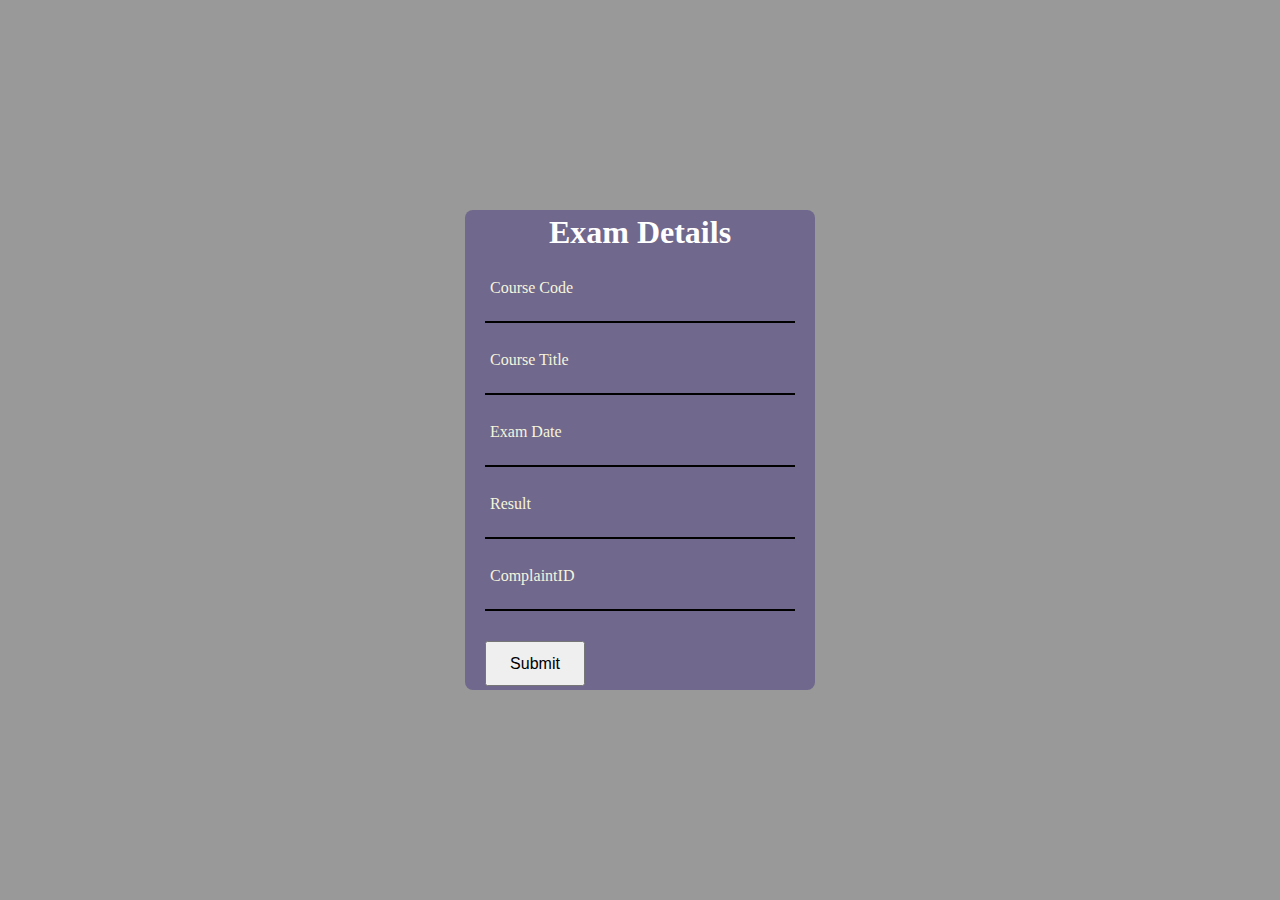
<file: dashboard/exam.html>
<!DOCTYPE html>
<html lang="en">
<head>
    <meta charset="UTF-8">
    <meta http-equiv="X-UA-Compatible" content="IE=edge">
    <meta name="viewport" content="width=device-width, initial-scale=1.0">
    <title>exams</title>
    <style>
        *{
            padding: 0;
            margin: 0;
            box-sizing: border-box;
        }
        section{
            display: flex;
            justify-content: center;
            align-items: center;
            background: #999;
            width: 100%;
            min-height: 100vh;
        }
        .container{
            position: relative;
            width: 350px;
            height: 480px;
            display: flex;
            justify-content: center;
            align-items: center;
            background: #70688d;
            border-radius: 8px;
         }
        h2{
            font-size: 32px;
            text-align: center;
            color: #fff;
        }
        .input_box{
            position: relative;
            margin: 30px 0;
            width: 310px;
            border-bottom: 2px solid black;
        }
        .input_box label{
            position: absolute;
            top: 7px;
            left: 5px;
            transform: translateY(-50%);
            font-size: 16px;
            color: beige;
        }
        .input_box input{
            width: 100%;
            height: 40px;
            border-radius: 8px;
            outline: none;
            border: none;
            background: transparent;
            padding: 10px 35px 0 5px;
            font-size: 16px;
            color: #ffffff9f;
        }
        input[type="submit"]{
            width: 100px;
            height: 45px;
            font-size: 16px;
        }
    </style>
</head>
<body>
    <section>
        <div class="container">
            <div class="form">
                <form action="#" method="post">
                    <h2>Exam Details</h2>
                    <div class="input_box">
                        <label for="c_code">Course Code</label>
                        <input type="text" id="c_code" name="c_code">
        
                    </div>
                    <div class="input_box">
                        <label for="c_title">Course Title</label>
                    <input type="text" id="c_title" name="complaint_id">
                    </div>
                    <div class="input_box">
                        <label for="exam_date">Exam Date</label>
                        <input type="text" id="exam_date" name="exam_date">
                    </div>
                    <div class="input_box">
                        <label for="result">Result</label>
                        <input type="text" id="result" name="result">
                    </div>
                    <div class="input_box">
                        <label for="complaint_id">ComplaintID</label>
                        <input type="text" id="complaint_id" name="complaint_id">
                    </div>
                    <input type="submit" value="Submit">
                </form>
            </div>
            
        </div>
    </section>
    
</body>
</html>
</file>
